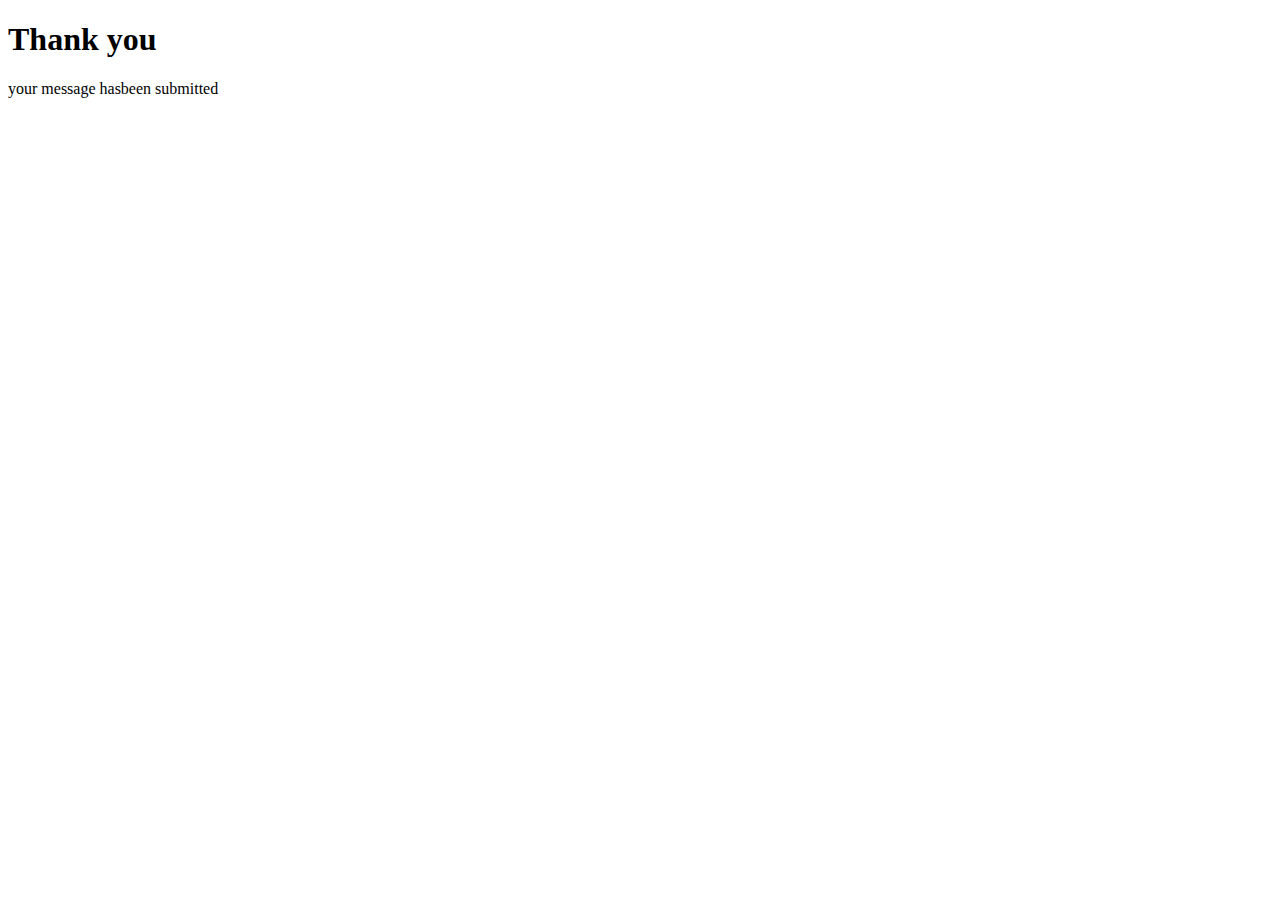
<file: portfolio/templates/thank.html>
<!DOCTYPE html>
<html lang="en">
<head>
    <meta charset="UTF-8">
    <meta name="viewport" content="width=device-width, initial-scale=1.0">
    <title>Document</title>
</head>
<body>
    <div class="item">
        <h1 class="than "> Thank you</h1>
        <p class="your ">your message hasbeen submitted</p>
    </div>
    
</body>
</html>
</file>
